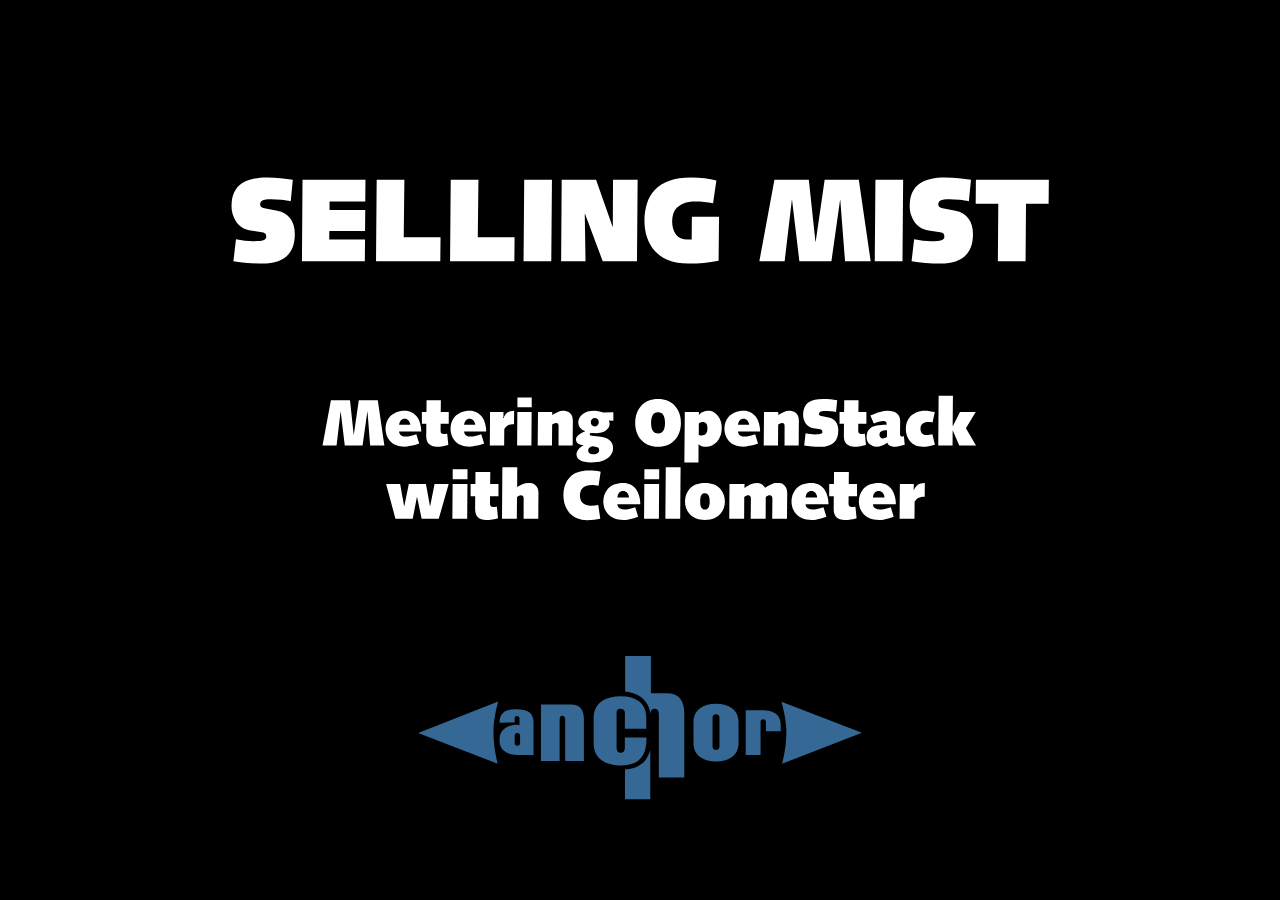
<file: doc/slides/2014-11-25-openstack-sydney-selling-mist/index.html>
<!DOCTYPE html>
<head>
<meta charset="utf-8">
  <title></title>
  <style type="text/css">code{white-space: pre;}</style>
  <style type="text/css">
table.sourceCode, tr.sourceCode, td.lineNumbers, td.sourceCode {
  margin: 0; padding: 0; vertical-align: baseline; border: none; }
table.sourceCode { width: 100%; line-height: 100%; }
td.lineNumbers { text-align: right; padding-right: 4px; padding-left: 4px; color: #aaaaaa; border-right: 1px solid #aaaaaa; }
td.sourceCode { padding-left: 5px; }
code > span.kw { color: #007020; font-weight: bold; }
code > span.dt { color: #902000; }
code > span.dv { color: #40a070; }
code > span.bn { color: #40a070; }
code > span.fl { color: #40a070; }
code > span.ch { color: #4070a0; }
code > span.st { color: #4070a0; }
code > span.co { color: #60a0b0; font-style: italic; }
code > span.ot { color: #007020; }
code > span.al { color: #ff0000; font-weight: bold; }
code > span.fu { color: #06287e; }
code > span.er { color: #ff0000; font-weight: bold; }
  </style>
<style>
  html { background-color: black; }
  body { background-color: black; border-radius: 12px}
  /* A section is a slide. It's size is 800x600, and this will never change */
  section {
      font-family: Helvetica, sans-serif;
      font-size: 20pt;
      color: white;
    }
  address, blockquote, dl, fieldset, form, h1, h2, h3, h4, h5, h6, hr, ol, p, pre, table, ul, dl { padding: 10px 20px 10px 20px; }
  th, td { 
    border: 2px solid white; 
    padding: 15px;
  }
  pre {
    font-size: 10pt;
    font-weight: bold;
  }
  h1, h2, h3 {
    text-align: center;
    margin: 10pt 10pt 10pt 10pt;
    color: white;
    font-size: 20pt;
  }
  p { text-align: center; }
  ul, ol {
    margin: 10px 10px 10px 50px;
    color: white;
    vertical-align: middle;
  }
  li {
    margin: 20px;
  }
  section.titleslide h1 { margin-top: 200px; }
  h1.title { margin-top: 150px; }
  h1 { font-size: 180%; }
  h2 { font-size: 120%; }
  h3 { font-size: 100%; }
  q { quotes: "“" "”" "‘" "’"; }
  blockquote { font-style: italic }
  /* Figures are displayed full-page, with the caption on
     top of the image/video */
  figure {
    background-color: black;
  }
  figcaption {
    margin: 500px;
    color: white;
  }
  footer {
    position: absolute;
    bottom: 0;
    width: 100%;
    padding: 40px;
    text-align: right;
    background-color: #F3F4F8;
    border-top: 1px solid #CCC;
  }

  /* Transition effect */
  /* Feel free to change the transition effect for original
     animations. See here:
     https://developer.mozilla.org/en/CSS/CSS_transitions
     How to use CSS3 Transitions: */
  section {
      -moz-transition: left 400ms linear 0s;
      -webkit-transition: left 400ms linear 0s;
      -ms-transition: left 400ms linear 0s;
      transition: left 400ms linear 0s;
  }

  /* Before */
  section { left: -150%; }
  /* Now */
  section[aria-selected] { left: 0; }
  /* After */
  section[aria-selected] ~ section { left: +150%; }

  /* Incremental elements */

  /* By default, visible */
  .incremental > * { opacity: 1; }

  /* The current item */
  .incremental > *[aria-selected] { color: red; opacity: 1; }

  /* The items to-be-selected */
  .incremental > *[aria-selected] ~ * { opacity: 0.2; }
</style>
</head>
<body>
<section class="slide level1">

<figure>
<img src="img/title.svg" />
</figure>
</section>
<section id="theory" class="slide level1">
<h1>Theory</h1>
<figure>
<img src="img/theory.svg" />
</figure>
</section>
<section id="utility-billing" class="slide level1">
<h1>Utility billing?</h1>
<table>
<tbody>
<tr class="odd">
<td style="text-align: right;">r3.xlarge</td>
<td style="text-align: center;">4</td>
<td style="text-align: right;">13</td>
<td style="text-align: left;">30.5</td>
<td style="text-align: left;">1 x 80 SSD</td>
<td style="text-align: left;">$0.350 per Hour</td>
</tr>
<tr class="even">
<td style="text-align: right;">r3.2xlarge</td>
<td style="text-align: center;">8</td>
<td style="text-align: right;">26</td>
<td style="text-align: left;">61</td>
<td style="text-align: left;">1 x 160 SSD</td>
<td style="text-align: left;">$0.700 per Hour</td>
</tr>
<tr class="odd">
<td style="text-align: right;">r3.4xlarge</td>
<td style="text-align: center;">16</td>
<td style="text-align: right;">52</td>
<td style="text-align: left;">122</td>
<td style="text-align: left;">1 x 320 SSD</td>
<td style="text-align: left;">$1.400 per Hour</td>
</tr>
<tr class="even">
<td style="text-align: right;">r3.8xlarge</td>
<td style="text-align: center;">32</td>
<td style="text-align: right;">104</td>
<td style="text-align: left;">244</td>
<td style="text-align: left;">2 x 320 SSD</td>
<td style="text-align: left;">$2.800 per Hour</td>
</tr>
</tbody>
</table>
</section>
<section id="disparities-and-arbitrage" class="slide level1">
<h1>Disparities and arbitrage</h1>
<figure>
<img src="img/disparity.svg" />
</figure>
</section>
<section id="aligning-incentives" class="slide level1">
<h1>Aligning incentives</h1>
<p>Disproportionate resource usage should lead to disproportionate cost.</p>
<ul>
<li>If it can be contended, track it.</li>
<li>CPU time and disk IOPS are the resources affecting QoS for your customers.</li>
<li>Store forever (disks are cheap, and capacity planning requires historical data).</li>
<li>Granular from the start - customers like to know what they're paying for.</li>
</ul>
</section>
<section id="granularity-with-borel" class="slide level1">
<h1>Granularity with Borel</h1>
<pre class="sourceCode json"><code class="sourceCode json"><span class="ot">[</span>
    <span class="fu">{</span>
        <span class="dt">&quot;customer-id&quot;</span><span class="fu">:</span> <span class="st">&quot;21891&quot;</span><span class="fu">,</span>
        <span class="dt">&quot;quantity&quot;</span><span class="fu">:</span> <span class="dv">1500663808</span><span class="fu">,</span>
        <span class="dt">&quot;resource&quot;</span><span class="fu">:</span> <span class="st">&quot;diskio-writes&quot;</span><span class="fu">,</span>
        <span class="dt">&quot;resource_id&quot;</span><span class="fu">:</span> <span class="st">&quot;284a9f20-4d5e-4044-a955-f2fb9e00e66d&quot;</span><span class="fu">,</span>
        <span class="dt">&quot;uom&quot;</span><span class="fu">:</span> <span class="st">&quot;B&quot;</span>
    <span class="fu">}</span><span class="ot">,</span>
    <span class="fu">{</span>
        <span class="dt">&quot;customer-id&quot;</span><span class="fu">:</span> <span class="st">&quot;21891&quot;</span><span class="fu">,</span>
        <span class="dt">&quot;quantity&quot;</span><span class="fu">:</span> <span class="dv">137476</span><span class="fu">,</span>
        <span class="dt">&quot;resource&quot;</span><span class="fu">:</span> <span class="st">&quot;neutron-data-rx&quot;</span><span class="fu">,</span>
        <span class="dt">&quot;resource_id&quot;</span><span class="fu">:</span> <span class="st">&quot;instance-00001050-284a9f20-4d5e-4044-a955-f2fb9e00e66d-tapd46c8be5-ac&quot;</span><span class="fu">,</span>
        <span class="dt">&quot;uom&quot;</span><span class="fu">:</span> <span class="st">&quot;B&quot;</span>
    <span class="fu">}</span><span class="ot">,</span>
    <span class="fu">{</span>
        <span class="dt">&quot;customer-id&quot;</span><span class="fu">:</span> <span class="st">&quot;21891&quot;</span><span class="fu">,</span>
        <span class="dt">&quot;quantity&quot;</span><span class="fu">:</span> <span class="dv">516570000000</span><span class="fu">,</span>
        <span class="dt">&quot;resource&quot;</span><span class="fu">:</span> <span class="st">&quot;cpu-usage&quot;</span><span class="fu">,</span>
        <span class="dt">&quot;resource_id&quot;</span><span class="fu">:</span> <span class="st">&quot;284a9f20-4d5e-4044-a955-f2fb9e00e66d&quot;</span><span class="fu">,</span>
        <span class="dt">&quot;uom&quot;</span><span class="fu">:</span> <span class="st">&quot;cpu-ns&quot;</span>
    <span class="fu">}</span><span class="ot">,</span>
    <span class="fu">{</span>
        <span class="dt">&quot;customer-id&quot;</span><span class="fu">:</span> <span class="st">&quot;21891&quot;</span><span class="fu">,</span>
        <span class="dt">&quot;quantity&quot;</span><span class="fu">:</span> <span class="dv">9942017556480000</span><span class="fu">,</span>
        <span class="dt">&quot;resource&quot;</span><span class="fu">:</span> <span class="st">&quot;memory-allocation&quot;</span><span class="fu">,</span>
        <span class="dt">&quot;resource_id&quot;</span><span class="fu">:</span> <span class="st">&quot;284a9f20-4d5e-4044-a955-f2fb9e00e66d&quot;</span><span class="fu">,</span>
        <span class="dt">&quot;uom&quot;</span><span class="fu">:</span> <span class="st">&quot;MB-ns&quot;</span>
    <span class="fu">}</span>
<span class="ot">]</span></code></pre>
</section>
<section id="practice" class="slide level1">
<h1>Practice</h1>
<figure>
<img src="img/reality-wtf.svg" />
</figure>
</section>
<section id="fun-with-schemaless-message-formats" class="slide level1">
<h1>Fun with schemaless message formats</h1>
<!---
These suck because

 - there's no guarantee you'll get the data you're expecting
 - especially when the docs are incomplete
 - and doubly so when the docs which are present are sometimes wrong
-->
<pre class="sourceCode json"><code class="sourceCode json"><span class="fu">{</span>
    <span class="dt">&quot;id&quot;</span><span class="fu">:</span> <span class="st">&quot;68d4a944-7222-11e4-b78a-525400f01ec9&quot;</span><span class="fu">,</span>
    <span class="dt">&quot;name&quot;</span><span class="fu">:</span> <span class="st">&quot;image.size&quot;</span><span class="fu">,</span>
    <span class="dt">&quot;project_id&quot;</span><span class="fu">:</span> <span class="st">&quot;229301dc166a4b5bbf234564c01aaaed&quot;</span><span class="fu">,</span>
    <span class="dt">&quot;resource_id&quot;</span><span class="fu">:</span> <span class="st">&quot;87252d51-d050-4a16-a7f0-bbed90f8e9aa&quot;</span><span class="fu">,</span>
    <span class="dt">&quot;resource_metadata&quot;</span><span class="fu">:</span> <span class="fu">{</span>
        <span class="dt">&quot;checksum&quot;</span><span class="fu">:</span> <span class="kw">null</span><span class="fu">,</span>
        <span class="dt">&quot;container_format&quot;</span><span class="fu">:</span> <span class="kw">null</span><span class="fu">,</span>
        <span class="dt">&quot;created_at&quot;</span><span class="fu">:</span> <span class="st">&quot;2014-09-18T05:54:57&quot;</span><span class="fu">,</span>
        <span class="dt">&quot;deleted&quot;</span><span class="fu">:</span> <span class="kw">false</span><span class="fu">,</span>
        <span class="dt">&quot;deleted_at&quot;</span><span class="fu">:</span> <span class="kw">null</span><span class="fu">,</span>
        <span class="dt">&quot;disk_format&quot;</span><span class="fu">:</span> <span class="kw">null</span><span class="fu">,</span>
        <span class="dt">&quot;is_public&quot;</span><span class="fu">:</span> <span class="kw">false</span><span class="fu">,</span>
        <span class="dt">&quot;min_disk&quot;</span><span class="fu">:</span> <span class="dv">0</span><span class="fu">,</span>
        <span class="dt">&quot;min_ram&quot;</span><span class="fu">:</span> <span class="dv">0</span><span class="fu">,</span>
        <span class="dt">&quot;name&quot;</span><span class="fu">:</span> <span class="st">&quot;openstack-client-vm&quot;</span><span class="fu">,</span>
        <span class="dt">&quot;properties&quot;</span><span class="fu">:</span> <span class="fu">{</span>
            <span class="dt">&quot;bdm_v2&quot;</span><span class="fu">:</span> <span class="st">&quot;True&quot;</span><span class="fu">,</span>
            <span class="dt">&quot;block_device_mapping&quot;</span><span class="fu">:</span> <span class="st">&quot;[{</span><span class="ch">\&quot;</span><span class="st">guest_format</span><span class="ch">\&quot;</span><span class="st">: null, </span><span class="ch">\&quot;</span><span class="st">boot_index</span><span class="ch">\&quot;</span><span class="st">: 0, </span><span class="ch">\&quot;</span><span class="st">no_device</span><span class="ch">\&quot;</span><span class="st">: null, [ ... ]&quot;</span><span class="fu">,</span>
            <span class="dt">&quot;checksum&quot;</span><span class="fu">:</span> <span class="st">&quot;91f209e3423e45bdad3bc7f65b8eb0b8&quot;</span><span class="fu">,</span>
            <span class="dt">&quot;container_format&quot;</span><span class="fu">:</span> <span class="st">&quot;bare&quot;</span><span class="fu">,</span>
            <span class="dt">&quot;description&quot;</span><span class="fu">:</span> <span class="st">&quot;Official image from Canonical&quot;</span><span class="fu">,</span>
            <span class="dt">&quot;disk_format&quot;</span><span class="fu">:</span> <span class="st">&quot;raw&quot;</span><span class="fu">,</span>
            <span class="dt">&quot;image_id&quot;</span><span class="fu">:</span> <span class="st">&quot;c5f42541-0008-48aa-82a7-25dfc185b88b&quot;</span><span class="fu">,</span>
            <span class="dt">&quot;image_name&quot;</span><span class="fu">:</span> <span class="st">&quot;Official-ubuntu-trusty&quot;</span><span class="fu">,</span>
            <span class="dt">&quot;min_disk&quot;</span><span class="fu">:</span> <span class="st">&quot;0&quot;</span><span class="fu">,</span>
            <span class="dt">&quot;min_ram&quot;</span><span class="fu">:</span> <span class="st">&quot;0&quot;</span><span class="fu">,</span>
            <span class="dt">&quot;root_device_name&quot;</span><span class="fu">:</span> <span class="st">&quot;/dev/vda&quot;</span><span class="fu">,</span>
            <span class="dt">&quot;size&quot;</span><span class="fu">:</span> <span class="st">&quot;2361393152&quot;</span>
        <span class="fu">},</span>
        <span class="dt">&quot;protected&quot;</span><span class="fu">:</span> <span class="kw">false</span><span class="fu">,</span>
        <span class="dt">&quot;size&quot;</span><span class="fu">:</span> <span class="dv">0</span><span class="fu">,</span>
        <span class="dt">&quot;status&quot;</span><span class="fu">:</span> <span class="st">&quot;active&quot;</span><span class="fu">,</span>
        <span class="dt">&quot;updated_at&quot;</span><span class="fu">:</span> <span class="st">&quot;2014-09-18T05:54:57&quot;</span>
    <span class="fu">},</span>
    <span class="dt">&quot;source&quot;</span><span class="fu">:</span> <span class="st">&quot;openstack&quot;</span><span class="fu">,</span>
    <span class="dt">&quot;timestamp&quot;</span><span class="fu">:</span> <span class="st">&quot;2014-11-22T08:34:44Z&quot;</span><span class="fu">,</span>
    <span class="dt">&quot;type&quot;</span><span class="fu">:</span> <span class="st">&quot;gauge&quot;</span><span class="fu">,</span>
    <span class="dt">&quot;unit&quot;</span><span class="fu">:</span> <span class="st">&quot;B&quot;</span><span class="fu">,</span>
    <span class="dt">&quot;user_id&quot;</span><span class="fu">:</span> <span class="kw">null</span><span class="fu">,</span>
    <span class="dt">&quot;volume&quot;</span><span class="fu">:</span> <span class="dv">0</span>
<span class="fu">}</span></code></pre>
</section>
<section id="problems" class="slide level1">
<h1>Problems</h1>
<h2 id="or-why-cant-i-just-use-an-rdbms">or, &quot;Why can't I just use an RDBMS?&quot;</h2>
<ul>
<li>That message on the last slide? 1.3kB.</li>
<li>A few hundred of those per second.</li>
<li>Millions of messages per hour, hundreds of gigabytes per month.</li>
<li>Sure, you can write that to a MySQL cluster.</li>
<li>But I wouldn't want to be your operations team.</li>
</ul>
<!---
 - Can't throw away data for audit reasons.
-->
</section>
<section id="but-but-nosql" class="slide level1">
<h1>But, but, NoSQL!</h1>
<figure>
<img src="img/jepsen1.png" />
</figure>
<!---
 - Inconsistent metering data leads to angry customers.
-->
</section>
<section id="enter-vaultaire" class="slide level1">
<h1>Enter Vaultaire</h1>
<figure>
<img src="img/vaultaire.svg" />
</figure>
</section>
<section id="tapping-ceilometer" class="slide level1">
<h1>Tapping Ceilometer</h1>
<!---
 > - Export from MySQL, Mongo et al.
 > - Custom storage backend.
 > - Custom dispatcher.
 > - Custom publisher.
-->
<figure>
<img src="img/hardpoints_original.svg" />
</figure>
</section>
<section id="hardpoints" class="slide level1">
<h1>Hardpoints</h1>
<figure>
<img src="img/hardpoints_dispatch.svg" />
</figure>
</section>
<section id="publisher" class="slide level1">
<h1>Publisher</h1>
<figure>
<img src="img/hardpoints_github.svg" />
</figure>
</section>
<section id="events-are-awesome" class="slide level1">
<h1>Events are awesome</h1>
<ul>
<li>Space-efficient.</li>
<li>Very cheap to query.</li>
<li>As of Juno, the only way to measure volumes and snapshots.</li>
</ul>
</section>
<section id="most-of-the-time" class="slide level1">
<h1>...most of the time</h1>
<ul>
<li>Messages get lost.</li>
<li>Like the <code>volume.delete</code> your customer triggered on that 1TB SSD eight months ago.</li>
<li>The best kinds of customers are the ones without pitchforks.</li>
</ul>
<!---
# Guidelines for pitchfork avoidance

 - Rely on pollsters wherever you can.
-->
</section>
<section id="future" class="slide level1">
<h1>Future</h1>
<figure>
<img src="img/gnocchi.svg" />
</figure>
</section>
<section id="acknowledgements" class="slide level1">
<h1>Acknowledgements</h1>
<ul>
<li>Barney, Katie, Oswyn and Tran for doing all the actual work;</li>
<li>aphyr (<a href="http://aphyr.com" class="uri">http://aphyr.com</a>), for evaluating MongoDB via image macros so we don't have to;</li>
<li>and assorted dead French intellectuals for their invaluable assistance in one of computer science's two hardest problems (unfortunately not cache invalidation or off-by-one errors).</li>
</ul>
</section>
<!-- {{{{ dzslides core
#
#
#     __  __  __       .  __   ___  __
#    |  \  / /__` |    | |  \ |__  /__`
#    |__/ /_ .__/ |___ | |__/ |___ .__/ core :€
#
#
# The following block of code is not supposed to be edited.
# But if you want to change the behavior of these slides,
# feel free to hack it!
#
-->

<div id="progress-bar"></div>

<!-- Default Style -->
<style>
  * { margin: 0; padding: 0; -moz-box-sizing: border-box; -webkit-box-sizing: border-box; box-sizing: border-box; }
  details { display: none; }
  body {
    width: 800px; height: 600px;
    margin-left: -400px; margin-top: -300px;
    position: absolute; top: 50%; left: 50%;
    overflow: hidden;
  }
  section {
    position: absolute;
    pointer-events: none;
    width: 100%; height: 100%;
  }
  section[aria-selected] { pointer-events: auto; }
  html { overflow: hidden; }
  body { display: none; }
  body.loaded { display: block; }
  .incremental {visibility: hidden; }
  .incremental[active] {visibility: visible; }
  #progress-bar{
    bottom: 0;
    position: absolute;
    -moz-transition: width 400ms linear 0s;
    -webkit-transition: width 400ms linear 0s;
    -ms-transition: width 400ms linear 0s;
    transition: width 400ms linear 0s;
  }
  figure {
    width: 100%;
    height: 100%;
  }
  figure > * {
    position: absolute;
  }
  figure > img, figure > video {
    width: 100%; height: 100%;
  }
</style>

<script>
  var Dz = {
    remoteWindows: [],
    idx: -1,
    step: 0,
    slides: null,
    progressBar : null,
    params: {
      autoplay: "1"
    }
  };

  Dz.init = function() {
    document.body.className = "loaded";
    this.slides = $$("body > section");
    this.progressBar = $("#progress-bar");
    this.setupParams();
    this.onhashchange();
    this.setupTouchEvents();
    this.onresize();
  }
  
  Dz.setupParams = function() {
    var p = window.location.search.substr(1).split('&');
    p.forEach(function(e, i, a) {
      var keyVal = e.split('=');
      Dz.params[keyVal[0]] = decodeURIComponent(keyVal[1]);
    });
  // Specific params handling
    if (!+this.params.autoplay)
      $$.forEach($$("video"), function(v){ v.controls = true });
  }

  Dz.onkeydown = function(aEvent) {
    // Don't intercept keyboard shortcuts
    if (aEvent.altKey
      || aEvent.ctrlKey
      || aEvent.metaKey
      || aEvent.shiftKey) {
      return;
    }
    if ( aEvent.keyCode == 37 // left arrow
      || aEvent.keyCode == 38 // up arrow
      || aEvent.keyCode == 33 // page up
    ) {
      aEvent.preventDefault();
      this.back();
    }
    if ( aEvent.keyCode == 39 // right arrow
      || aEvent.keyCode == 40 // down arrow
      || aEvent.keyCode == 34 // page down
    ) {
      aEvent.preventDefault();
      this.forward();
    }
    if (aEvent.keyCode == 35) { // end
      aEvent.preventDefault();
      this.goEnd();
    }
    if (aEvent.keyCode == 36) { // home
      aEvent.preventDefault();
      this.goStart();
    }
    if (aEvent.keyCode == 32) { // space
      aEvent.preventDefault();
      this.toggleContent();
    }
    if (aEvent.keyCode == 70) { // f
      aEvent.preventDefault();
      this.goFullscreen();
    }
  }

  /* Touch Events */

  Dz.setupTouchEvents = function() {
    var orgX, newX;
    var tracking = false;

    var db = document.body;
    db.addEventListener("touchstart", start.bind(this), false);
    db.addEventListener("touchmove", move.bind(this), false);

    function start(aEvent) {
      aEvent.preventDefault();
      tracking = true;
      orgX = aEvent.changedTouches[0].pageX;
    }

    function move(aEvent) {
      if (!tracking) return;
      newX = aEvent.changedTouches[0].pageX;
      if (orgX - newX > 100) {
        tracking = false;
        this.forward();
      } else {
        if (orgX - newX < -100) {
          tracking = false;
          this.back();
        }
      }
    }
  }

  /* Adapt the size of the slides to the window */

  Dz.onresize = function() {
    var db = document.body;
    var sx = db.clientWidth / window.innerWidth;
    var sy = db.clientHeight / window.innerHeight;
    var transform = "scale(" + (1/Math.max(sx, sy)) + ")";

    db.style.MozTransform = transform;
    db.style.WebkitTransform = transform;
    db.style.OTransform = transform;
    db.style.msTransform = transform;
    db.style.transform = transform;
  }


  Dz.getDetails = function(aIdx) {
    var s = $("section:nth-of-type(" + aIdx + ")");
    var d = s.$("details");
    return d ? d.innerHTML : "";
  }

  Dz.onmessage = function(aEvent) {
    var argv = aEvent.data.split(" "), argc = argv.length;
    argv.forEach(function(e, i, a) { a[i] = decodeURIComponent(e) });
    var win = aEvent.source;
    if (argv[0] === "REGISTER" && argc === 1) {
      this.remoteWindows.push(win);
      this.postMsg(win, "REGISTERED", document.title, this.slides.length);
      this.postMsg(win, "CURSOR", this.idx + "." + this.step);
      return;
    }
    if (argv[0] === "BACK" && argc === 1)
      this.back();
    if (argv[0] === "FORWARD" && argc === 1)
      this.forward();
    if (argv[0] === "START" && argc === 1)
      this.goStart();
    if (argv[0] === "END" && argc === 1)
      this.goEnd();
    if (argv[0] === "TOGGLE_CONTENT" && argc === 1)
      this.toggleContent();
    if (argv[0] === "SET_CURSOR" && argc === 2)
      window.location.hash = "#" + argv[1];
    if (argv[0] === "GET_CURSOR" && argc === 1)
      this.postMsg(win, "CURSOR", this.idx + "." + this.step);
    if (argv[0] === "GET_NOTES" && argc === 1)
      this.postMsg(win, "NOTES", this.getDetails(this.idx));
  }

  Dz.toggleContent = function() {
    // If a Video is present in this new slide, play it.
    // If a Video is present in the previous slide, stop it.
    var s = $("section[aria-selected]");
    if (s) {
      var video = s.$("video");
      if (video) {
        if (video.ended || video.paused) {
          video.play();
        } else {
          video.pause();
        }
      }
    }
  }

  Dz.setCursor = function(aIdx, aStep) {
    // If the user change the slide number in the URL bar, jump
    // to this slide.
    aStep = (aStep != 0 && typeof aStep !== "undefined") ? "." + aStep : ".0";
    window.location.hash = "#" + aIdx + aStep;
  }

  Dz.onhashchange = function() {
    var cursor = window.location.hash.split("#"),
        newidx = 1,
        newstep = 0;
    if (cursor.length == 2) {
      newidx = ~~cursor[1].split(".")[0];
      newstep = ~~cursor[1].split(".")[1];
      if (newstep > Dz.slides[newidx - 1].$$('.incremental > *').length) {
        newstep = 0;
        newidx++;
      }
    }
    this.setProgress(newidx, newstep);
    if (newidx != this.idx) {
      this.setSlide(newidx);
    }
    if (newstep != this.step) {
      this.setIncremental(newstep);
    }
    for (var i = 0; i < this.remoteWindows.length; i++) {
      this.postMsg(this.remoteWindows[i], "CURSOR", this.idx + "." + this.step);
    }
  }

  Dz.back = function() {
    if (this.idx == 1 && this.step == 0) {
      return;
    }
    if (this.step == 0) {
      this.setCursor(this.idx - 1,
                     this.slides[this.idx - 2].$$('.incremental > *').length);
    } else {
      this.setCursor(this.idx, this.step - 1);
    }
  }

  Dz.forward = function() {
    if (this.idx >= this.slides.length &&
        this.step >= this.slides[this.idx - 1].$$('.incremental > *').length) {
        return;
    }
    if (this.step >= this.slides[this.idx - 1].$$('.incremental > *').length) {
      this.setCursor(this.idx + 1, 0);
    } else {
      this.setCursor(this.idx, this.step + 1);
    }
  }

  Dz.goStart = function() {
    this.setCursor(1, 0);
  }

  Dz.goEnd = function() {
    var lastIdx = this.slides.length;
    var lastStep = this.slides[lastIdx - 1].$$('.incremental > *').length;
    this.setCursor(lastIdx, lastStep);
  }

  Dz.setSlide = function(aIdx) {
    this.idx = aIdx;
    var old = $("section[aria-selected]");
    var next = $("section:nth-of-type("+ this.idx +")");
    if (old) {
      old.removeAttribute("aria-selected");
      var video = old.$("video");
      if (video) {
        video.pause();
      }
    }
    if (next) {
      next.setAttribute("aria-selected", "true");
      var video = next.$("video");
      if (video && !!+this.params.autoplay) {
        video.play();
      }
    } else {
      // That should not happen
      this.idx = -1;
      // console.warn("Slide doesn't exist.");
    }
  }

  Dz.setIncremental = function(aStep) {
    this.step = aStep;
    var old = this.slides[this.idx - 1].$('.incremental > *[aria-selected]');
    if (old) {
      old.removeAttribute('aria-selected');
    }
    var incrementals = $$('.incremental');
    if (this.step <= 0) {
      $$.forEach(incrementals, function(aNode) {
        aNode.removeAttribute('active');
      });
      return;
    }
    var next = this.slides[this.idx - 1].$$('.incremental > *')[this.step - 1];
    if (next) {
      next.setAttribute('aria-selected', true);
      next.parentNode.setAttribute('active', true);
      var found = false;
      $$.forEach(incrementals, function(aNode) {
        if (aNode != next.parentNode)
          if (found)
            aNode.removeAttribute('active');
          else
            aNode.setAttribute('active', true);
        else
          found = true;
      });
    } else {
      setCursor(this.idx, 0);
    }
    return next;
  }

  Dz.goFullscreen = function() {
    var html = $('html'),
        requestFullscreen = html.requestFullscreen || html.requestFullScreen || html.mozRequestFullScreen || html.webkitRequestFullScreen;
    if (requestFullscreen) {
      requestFullscreen.apply(html);
    }
  }
  
  Dz.setProgress = function(aIdx, aStep) {
    var slide = $("section:nth-of-type("+ aIdx +")");
    if (!slide)
      return;
    var steps = slide.$$('.incremental > *').length + 1,
        slideSize = 100 / (this.slides.length - 1),
        stepSize = slideSize / steps;
    this.progressBar.style.width = ((aIdx - 1) * slideSize + aStep * stepSize) + '%';
  }
  
  Dz.postMsg = function(aWin, aMsg) { // [arg0, [arg1...]]
    aMsg = [aMsg];
    for (var i = 2; i < arguments.length; i++)
      aMsg.push(encodeURIComponent(arguments[i]));
    aWin.postMessage(aMsg.join(" "), "*");
  }
  
  function init() {
    Dz.init();
    window.onkeydown = Dz.onkeydown.bind(Dz);
    window.onresize = Dz.onresize.bind(Dz);
    window.onhashchange = Dz.onhashchange.bind(Dz);
    window.onmessage = Dz.onmessage.bind(Dz);
  }

  window.onload = init;
</script>


<script> // Helpers
  if (!Function.prototype.bind) {
    Function.prototype.bind = function (oThis) {

      // closest thing possible to the ECMAScript 5 internal IsCallable
      // function 
      if (typeof this !== "function")
      throw new TypeError(
        "Function.prototype.bind - what is trying to be fBound is not callable"
      );

      var aArgs = Array.prototype.slice.call(arguments, 1),
          fToBind = this,
          fNOP = function () {},
          fBound = function () {
            return fToBind.apply( this instanceof fNOP ? this : oThis || window,
                   aArgs.concat(Array.prototype.slice.call(arguments)));
          };

      fNOP.prototype = this.prototype;
      fBound.prototype = new fNOP();

      return fBound;
    };
  }

  var $ = (HTMLElement.prototype.$ = function(aQuery) {
    return this.querySelector(aQuery);
  }).bind(document);

  var $$ = (HTMLElement.prototype.$$ = function(aQuery) {
    return this.querySelectorAll(aQuery);
  }).bind(document);

  $$.forEach = function(nodeList, fun) {
    Array.prototype.forEach.call(nodeList, fun);
  }

</script>
<!-- vim: set fdm=marker: }}} -->
</body>
</html>
</file>
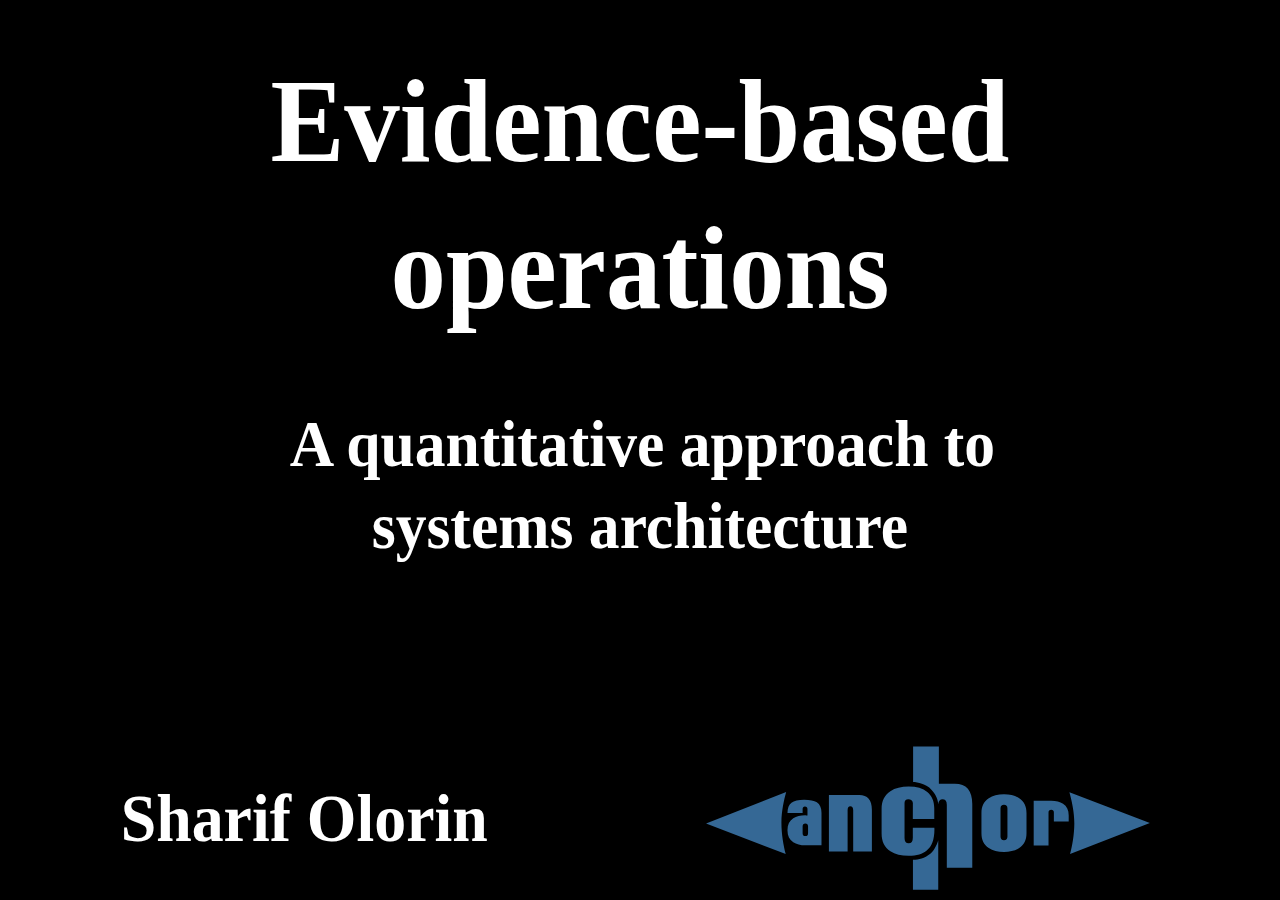
<file: doc/slides/2014-12-10-sawdap-evidence-based-operations/index.html>
<!DOCTYPE html>
<head>
<meta charset="utf-8">
  <title></title>
  <style type="text/css">code{white-space: pre;}</style>
  <style type="text/css">
table.sourceCode, tr.sourceCode, td.lineNumbers, td.sourceCode {
  margin: 0; padding: 0; vertical-align: baseline; border: none; }
table.sourceCode { width: 100%; line-height: 100%; }
td.lineNumbers { text-align: right; padding-right: 4px; padding-left: 4px; color: #aaaaaa; border-right: 1px solid #aaaaaa; }
td.sourceCode { padding-left: 5px; }
code > span.kw { color: #007020; font-weight: bold; }
code > span.dt { color: #902000; }
code > span.dv { color: #40a070; }
code > span.bn { color: #40a070; }
code > span.fl { color: #40a070; }
code > span.ch { color: #4070a0; }
code > span.st { color: #4070a0; }
code > span.co { color: #60a0b0; font-style: italic; }
code > span.ot { color: #007020; }
code > span.al { color: #ff0000; font-weight: bold; }
code > span.fu { color: #06287e; }
code > span.er { color: #ff0000; font-weight: bold; }
  </style>
<style>
  html { background-color: black; }
  body { background-color: black; border-radius: 12px}
  /* A section is a slide. It's size is 800x600, and this will never change */
  section {
      font-family: Helvetica, sans-serif;
      font-size: 20pt;
      color: white;
    }
  address, blockquote, dl, fieldset, form, h1, h2, h3, h4, h5, h6, hr, ol, p, pre, table, ul, dl { padding: 10px 20px 10px 20px; }
  th, td { 
    border: 2px solid white; 
    padding: 15px;
  }
  pre {
    font-size: 14pt;
  }
  h1, h2, h3 {
    text-align: center;
    margin: 10pt 10pt 10pt 10pt;
    color: white;
    font-size: 20pt;
  }
  p { text-align: center; }
  ul, ol {
    margin: 10px 10px 10px 50px;
    color: white;
    vertical-align: middle;
  }
  li {
    margin: 20px;
  }
  section.titleslide h1 { margin-top: 200px; }
  h1.title { margin-top: 150px; }
  h1 { font-size: 180%; }
  h2 { font-size: 120%; }
  h3 { font-size: 100%; }
  q { quotes: "“" "”" "‘" "’"; }
  blockquote { font-style: italic }
  /* Figures are displayed full-page, with the caption on
     top of the image/video */
  figure {
    background-color: black;
  }
  figcaption {
    margin: 500px;
    color: white;
  }
  footer {
    position: absolute;
    bottom: 0;
    width: 100%;
    padding: 40px;
    text-align: right;
    background-color: #F3F4F8;
    border-top: 1px solid #CCC;
  }

  /* Transition effect */
  /* Feel free to change the transition effect for original
     animations. See here:
     https://developer.mozilla.org/en/CSS/CSS_transitions
     How to use CSS3 Transitions: */
  section {
      -moz-transition: left 400ms linear 0s;
      -webkit-transition: left 400ms linear 0s;
      -ms-transition: left 400ms linear 0s;
      transition: left 400ms linear 0s;
  }

  /* Before */
  section { left: -150%; }
  /* Now */
  section[aria-selected] { left: 0; }
  /* After */
  section[aria-selected] ~ section { left: +150%; }

  /* Incremental elements */

  /* By default, visible */
  .incremental > * { opacity: 1; }

  /* The current item */
  .incremental > *[aria-selected] { color: red; opacity: 1; }

  /* The items to-be-selected */
  .incremental > *[aria-selected] ~ * { opacity: 0.2; }
</style>
</head>
<body>
<section class="slide level1">

<figure>
<img src="img/title.svg" />
</figure>
</section>
<section id="core-problems" class="slide level1">
<h1>Core problems</h1>
<ol type="1">
<li>Know what's broken;</li>
<li>Know what's breaking;</li>
<li>Know what's about to break.</li>
</ol>
<p>(While minimising the number of sysadmins you wake up at 0300.)</p>
</section>
<section id="traditional-methods" class="slide level1">
<h1>Traditional methods</h1>
<ul>
<li>fixed-size interpolating datastores</li>
<li>lose precision over time</li>
<li>good for humans looking at graphs</li>
<li>machines aren't that good at pattern recognition</li>
</ul>
</section>
<section id="traditional-methods-1" class="slide level1">
<h1>Traditional methods</h1>
<figure>
<img src="img/starboard-cpu-stacked.png" />
</figure>
</section>
<section id="wait-a-minute-these-problems-remind-me-of-something..." class="slide level1">
<h1>Wait a minute, these problems remind me of something...</h1>
<ul>
<li>time series forecasting</li>
<li>anomaly detection (classification)</li>
</ul>
</section>
<section id="but-first-things-first" class="slide level1">
<h1>But first things first</h1>
<figure>
<img src="img/vaultaire.svg" />
</figure>
</section>
<section id="vaultaire-query-dsl" class="slide level1">
<h1>Vaultaire query DSL</h1>
<pre class="sourceCode haskell"><code class="sourceCode haskell"><span class="co">-- | Query all metrics for a host</span>
  <span class="kw">where</span> query <span class="fu">=</span>
          [ (host, metric, uom, ts, payload)
          <span class="fu">|</span> origin      <span class="ot">&lt;-</span> foreachQ [read <span class="st">&quot;R82KX1&quot;</span>]
          , request     <span class="ot">&lt;-</span> foreachQ <span class="fu">$</span> [buildRequestFromPairs [(T.pack
<span class="st">&quot;hostname&quot;</span>, T.pack host)]]
          , (addr, sd)  <span class="ot">&lt;-</span> addressesWith origin request
          , (<span class="dt">SimplePoint</span> _ ts payload) <span class="ot">&lt;-</span> metrics origin addr start end
          , host        <span class="ot">&lt;-</span> <span class="kw">if</span> (fuzzy sd (<span class="st">&quot;host&quot;</span>, <span class="st">&quot;&quot;</span>))
                           <span class="kw">then</span> lookupQ <span class="st">&quot;host&quot;</span> sd
                           <span class="kw">else</span> lookupQ <span class="st">&quot;hostname&quot;</span> sd
          , metric      <span class="ot">&lt;-</span> lookupQ <span class="st">&quot;metric&quot;</span> sd
          , uom         <span class="ot">&lt;-</span> lookupQ <span class="st">&quot;uom&quot;</span> sd
          ]</code></pre>
</section>
<section id="early-attempts-at-improvement" class="slide level1">
<h1>Early attempts at improvement</h1>
<figure>
<img src="img/decisiontree.svg" />
</figure>
</section>
<section id="future" class="slide level1">
<h1>Future</h1>
<figure>
<img src="img/manydata.jpg" />
</figure>
</section>
<!-- {{{{ dzslides core
#
#
#     __  __  __       .  __   ___  __
#    |  \  / /__` |    | |  \ |__  /__`
#    |__/ /_ .__/ |___ | |__/ |___ .__/ core :€
#
#
# The following block of code is not supposed to be edited.
# But if you want to change the behavior of these slides,
# feel free to hack it!
#
-->

<div id="progress-bar"></div>

<!-- Default Style -->
<style>
  * { margin: 0; padding: 0; -moz-box-sizing: border-box; -webkit-box-sizing: border-box; box-sizing: border-box; }
  details { display: none; }
  body {
    width: 800px; height: 600px;
    margin-left: -400px; margin-top: -300px;
    position: absolute; top: 50%; left: 50%;
    overflow: hidden;
  }
  section {
    position: absolute;
    pointer-events: none;
    width: 100%; height: 100%;
  }
  section[aria-selected] { pointer-events: auto; }
  html { overflow: hidden; }
  body { display: none; }
  body.loaded { display: block; }
  .incremental {visibility: hidden; }
  .incremental[active] {visibility: visible; }
  #progress-bar{
    bottom: 0;
    position: absolute;
    -moz-transition: width 400ms linear 0s;
    -webkit-transition: width 400ms linear 0s;
    -ms-transition: width 400ms linear 0s;
    transition: width 400ms linear 0s;
  }
  figure {
    width: 100%;
    height: 100%;
  }
  figure > * {
    position: absolute;
  }
  figure > img, figure > video {
    width: 100%; height: 100%;
  }
</style>

<script>
  var Dz = {
    remoteWindows: [],
    idx: -1,
    step: 0,
    slides: null,
    progressBar : null,
    params: {
      autoplay: "1"
    }
  };

  Dz.init = function() {
    document.body.className = "loaded";
    this.slides = $$("body > section");
    this.progressBar = $("#progress-bar");
    this.setupParams();
    this.onhashchange();
    this.setupTouchEvents();
    this.onresize();
  }
  
  Dz.setupParams = function() {
    var p = window.location.search.substr(1).split('&');
    p.forEach(function(e, i, a) {
      var keyVal = e.split('=');
      Dz.params[keyVal[0]] = decodeURIComponent(keyVal[1]);
    });
  // Specific params handling
    if (!+this.params.autoplay)
      $$.forEach($$("video"), function(v){ v.controls = true });
  }

  Dz.onkeydown = function(aEvent) {
    // Don't intercept keyboard shortcuts
    if (aEvent.altKey
      || aEvent.ctrlKey
      || aEvent.metaKey
      || aEvent.shiftKey) {
      return;
    }
    if ( aEvent.keyCode == 37 // left arrow
      || aEvent.keyCode == 38 // up arrow
      || aEvent.keyCode == 33 // page up
    ) {
      aEvent.preventDefault();
      this.back();
    }
    if ( aEvent.keyCode == 39 // right arrow
      || aEvent.keyCode == 40 // down arrow
      || aEvent.keyCode == 34 // page down
    ) {
      aEvent.preventDefault();
      this.forward();
    }
    if (aEvent.keyCode == 35) { // end
      aEvent.preventDefault();
      this.goEnd();
    }
    if (aEvent.keyCode == 36) { // home
      aEvent.preventDefault();
      this.goStart();
    }
    if (aEvent.keyCode == 32) { // space
      aEvent.preventDefault();
      this.toggleContent();
    }
    if (aEvent.keyCode == 70) { // f
      aEvent.preventDefault();
      this.goFullscreen();
    }
  }

  /* Touch Events */

  Dz.setupTouchEvents = function() {
    var orgX, newX;
    var tracking = false;

    var db = document.body;
    db.addEventListener("touchstart", start.bind(this), false);
    db.addEventListener("touchmove", move.bind(this), false);

    function start(aEvent) {
      aEvent.preventDefault();
      tracking = true;
      orgX = aEvent.changedTouches[0].pageX;
    }

    function move(aEvent) {
      if (!tracking) return;
      newX = aEvent.changedTouches[0].pageX;
      if (orgX - newX > 100) {
        tracking = false;
        this.forward();
      } else {
        if (orgX - newX < -100) {
          tracking = false;
          this.back();
        }
      }
    }
  }

  /* Adapt the size of the slides to the window */

  Dz.onresize = function() {
    var db = document.body;
    var sx = db.clientWidth / window.innerWidth;
    var sy = db.clientHeight / window.innerHeight;
    var transform = "scale(" + (1/Math.max(sx, sy)) + ")";

    db.style.MozTransform = transform;
    db.style.WebkitTransform = transform;
    db.style.OTransform = transform;
    db.style.msTransform = transform;
    db.style.transform = transform;
  }


  Dz.getDetails = function(aIdx) {
    var s = $("section:nth-of-type(" + aIdx + ")");
    var d = s.$("details");
    return d ? d.innerHTML : "";
  }

  Dz.onmessage = function(aEvent) {
    var argv = aEvent.data.split(" "), argc = argv.length;
    argv.forEach(function(e, i, a) { a[i] = decodeURIComponent(e) });
    var win = aEvent.source;
    if (argv[0] === "REGISTER" && argc === 1) {
      this.remoteWindows.push(win);
      this.postMsg(win, "REGISTERED", document.title, this.slides.length);
      this.postMsg(win, "CURSOR", this.idx + "." + this.step);
      return;
    }
    if (argv[0] === "BACK" && argc === 1)
      this.back();
    if (argv[0] === "FORWARD" && argc === 1)
      this.forward();
    if (argv[0] === "START" && argc === 1)
      this.goStart();
    if (argv[0] === "END" && argc === 1)
      this.goEnd();
    if (argv[0] === "TOGGLE_CONTENT" && argc === 1)
      this.toggleContent();
    if (argv[0] === "SET_CURSOR" && argc === 2)
      window.location.hash = "#" + argv[1];
    if (argv[0] === "GET_CURSOR" && argc === 1)
      this.postMsg(win, "CURSOR", this.idx + "." + this.step);
    if (argv[0] === "GET_NOTES" && argc === 1)
      this.postMsg(win, "NOTES", this.getDetails(this.idx));
  }

  Dz.toggleContent = function() {
    // If a Video is present in this new slide, play it.
    // If a Video is present in the previous slide, stop it.
    var s = $("section[aria-selected]");
    if (s) {
      var video = s.$("video");
      if (video) {
        if (video.ended || video.paused) {
          video.play();
        } else {
          video.pause();
        }
      }
    }
  }

  Dz.setCursor = function(aIdx, aStep) {
    // If the user change the slide number in the URL bar, jump
    // to this slide.
    aStep = (aStep != 0 && typeof aStep !== "undefined") ? "." + aStep : ".0";
    window.location.hash = "#" + aIdx + aStep;
  }

  Dz.onhashchange = function() {
    var cursor = window.location.hash.split("#"),
        newidx = 1,
        newstep = 0;
    if (cursor.length == 2) {
      newidx = ~~cursor[1].split(".")[0];
      newstep = ~~cursor[1].split(".")[1];
      if (newstep > Dz.slides[newidx - 1].$$('.incremental > *').length) {
        newstep = 0;
        newidx++;
      }
    }
    this.setProgress(newidx, newstep);
    if (newidx != this.idx) {
      this.setSlide(newidx);
    }
    if (newstep != this.step) {
      this.setIncremental(newstep);
    }
    for (var i = 0; i < this.remoteWindows.length; i++) {
      this.postMsg(this.remoteWindows[i], "CURSOR", this.idx + "." + this.step);
    }
  }

  Dz.back = function() {
    if (this.idx == 1 && this.step == 0) {
      return;
    }
    if (this.step == 0) {
      this.setCursor(this.idx - 1,
                     this.slides[this.idx - 2].$$('.incremental > *').length);
    } else {
      this.setCursor(this.idx, this.step - 1);
    }
  }

  Dz.forward = function() {
    if (this.idx >= this.slides.length &&
        this.step >= this.slides[this.idx - 1].$$('.incremental > *').length) {
        return;
    }
    if (this.step >= this.slides[this.idx - 1].$$('.incremental > *').length) {
      this.setCursor(this.idx + 1, 0);
    } else {
      this.setCursor(this.idx, this.step + 1);
    }
  }

  Dz.goStart = function() {
    this.setCursor(1, 0);
  }

  Dz.goEnd = function() {
    var lastIdx = this.slides.length;
    var lastStep = this.slides[lastIdx - 1].$$('.incremental > *').length;
    this.setCursor(lastIdx, lastStep);
  }

  Dz.setSlide = function(aIdx) {
    this.idx = aIdx;
    var old = $("section[aria-selected]");
    var next = $("section:nth-of-type("+ this.idx +")");
    if (old) {
      old.removeAttribute("aria-selected");
      var video = old.$("video");
      if (video) {
        video.pause();
      }
    }
    if (next) {
      next.setAttribute("aria-selected", "true");
      var video = next.$("video");
      if (video && !!+this.params.autoplay) {
        video.play();
      }
    } else {
      // That should not happen
      this.idx = -1;
      // console.warn("Slide doesn't exist.");
    }
  }

  Dz.setIncremental = function(aStep) {
    this.step = aStep;
    var old = this.slides[this.idx - 1].$('.incremental > *[aria-selected]');
    if (old) {
      old.removeAttribute('aria-selected');
    }
    var incrementals = $$('.incremental');
    if (this.step <= 0) {
      $$.forEach(incrementals, function(aNode) {
        aNode.removeAttribute('active');
      });
      return;
    }
    var next = this.slides[this.idx - 1].$$('.incremental > *')[this.step - 1];
    if (next) {
      next.setAttribute('aria-selected', true);
      next.parentNode.setAttribute('active', true);
      var found = false;
      $$.forEach(incrementals, function(aNode) {
        if (aNode != next.parentNode)
          if (found)
            aNode.removeAttribute('active');
          else
            aNode.setAttribute('active', true);
        else
          found = true;
      });
    } else {
      setCursor(this.idx, 0);
    }
    return next;
  }

  Dz.goFullscreen = function() {
    var html = $('html'),
        requestFullscreen = html.requestFullscreen || html.requestFullScreen || html.mozRequestFullScreen || html.webkitRequestFullScreen;
    if (requestFullscreen) {
      requestFullscreen.apply(html);
    }
  }
  
  Dz.setProgress = function(aIdx, aStep) {
    var slide = $("section:nth-of-type("+ aIdx +")");
    if (!slide)
      return;
    var steps = slide.$$('.incremental > *').length + 1,
        slideSize = 100 / (this.slides.length - 1),
        stepSize = slideSize / steps;
    this.progressBar.style.width = ((aIdx - 1) * slideSize + aStep * stepSize) + '%';
  }
  
  Dz.postMsg = function(aWin, aMsg) { // [arg0, [arg1...]]
    aMsg = [aMsg];
    for (var i = 2; i < arguments.length; i++)
      aMsg.push(encodeURIComponent(arguments[i]));
    aWin.postMessage(aMsg.join(" "), "*");
  }
  
  function init() {
    Dz.init();
    window.onkeydown = Dz.onkeydown.bind(Dz);
    window.onresize = Dz.onresize.bind(Dz);
    window.onhashchange = Dz.onhashchange.bind(Dz);
    window.onmessage = Dz.onmessage.bind(Dz);
  }

  window.onload = init;
</script>


<script> // Helpers
  if (!Function.prototype.bind) {
    Function.prototype.bind = function (oThis) {

      // closest thing possible to the ECMAScript 5 internal IsCallable
      // function 
      if (typeof this !== "function")
      throw new TypeError(
        "Function.prototype.bind - what is trying to be fBound is not callable"
      );

      var aArgs = Array.prototype.slice.call(arguments, 1),
          fToBind = this,
          fNOP = function () {},
          fBound = function () {
            return fToBind.apply( this instanceof fNOP ? this : oThis || window,
                   aArgs.concat(Array.prototype.slice.call(arguments)));
          };

      fNOP.prototype = this.prototype;
      fBound.prototype = new fNOP();

      return fBound;
    };
  }

  var $ = (HTMLElement.prototype.$ = function(aQuery) {
    return this.querySelector(aQuery);
  }).bind(document);

  var $$ = (HTMLElement.prototype.$$ = function(aQuery) {
    return this.querySelectorAll(aQuery);
  }).bind(document);

  $$.forEach = function(nodeList, fun) {
    Array.prototype.forEach.call(nodeList, fun);
  }

</script>
<!-- vim: set fdm=marker: }}} -->
</body>
</html>
</file>
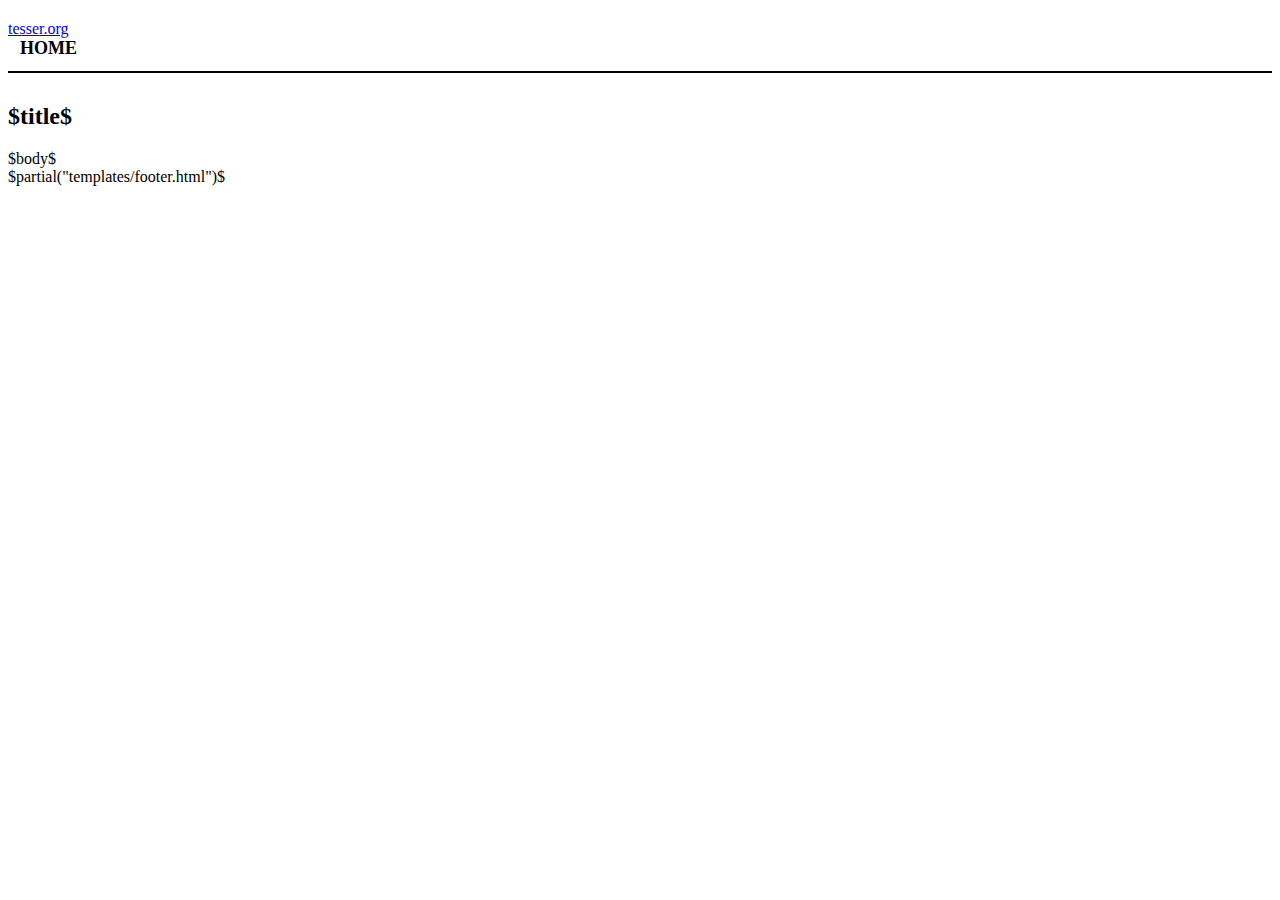
<file: templates/blog.html>
<?xml version="1.0" encoding="UTF-8"?>
<!DOCTYPE html PUBLIC "-//W3C//DTD XHTML 1.0 Strict//EN"
"http://www.w3.org/TR/xhtml1/DTD/xhtml1-strict.dtd">
<html xmlns="http://www.w3.org/1999/xhtml" xml:lang="en" lang="en">
    <head>
        <meta http-equiv="Content-Type" content="text/html; charset=UTF-8" />
        <title>tesser.org - $title$</title>
        <link rel="stylesheet" type="text/css" href="/css/tesser.css" />
    </head>
    <body>
        <div id="header">
            <div id="logo">
                <a href="/">tesser.org</a>
            </div>
            <div id="navigation">
                <a href="/">Home</a>
            </div>
        </div>

        <div id="content">
            <h2>$title$</h2>

            $body$
        </div>
        $partial("templates/footer.html")$
    </body>
</html>
</file>
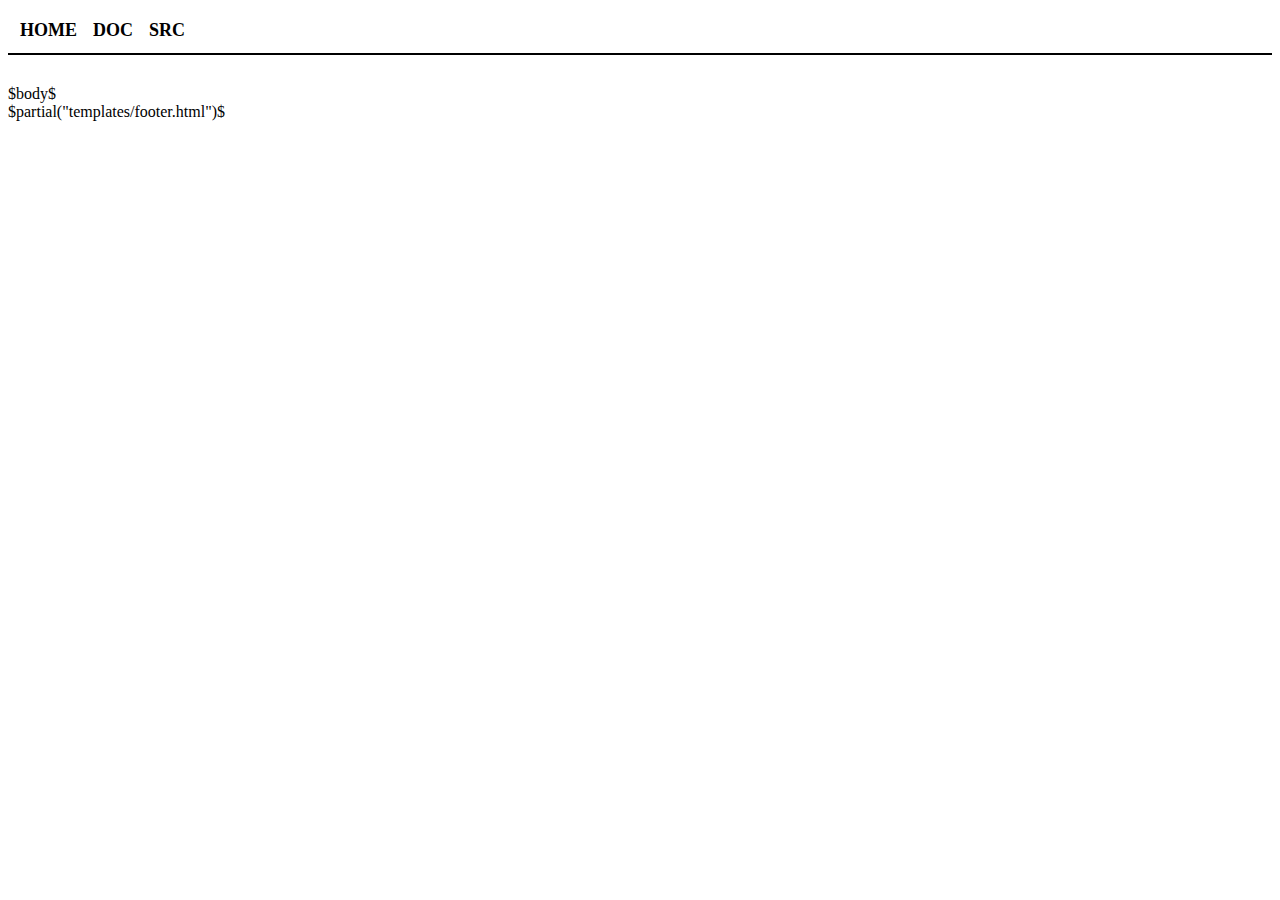
<file: templates/main.html>
<?xml version="1.0" encoding="UTF-8"?>
<!DOCTYPE html PUBLIC "-//W3C//DTD XHTML 1.0 Strict//EN"
"http://www.w3.org/TR/xhtml1/DTD/xhtml1-strict.dtd">
<html xmlns="http://www.w3.org/1999/xhtml" xml:lang="en" lang="en">
    <head>
        <title>$title$ - tesser.org</title>
        <meta http-equiv="Content-Type" content="text/html; charset=UTF-8" />
        <meta name="author" content="Sharif Olorin" />
        <meta name="description" 
            content="Personal homepage of Sharif Olorin - current projects, contact details, code." />
        <meta name="viewport" content="width=device-width,initial-scale=1" />
        <link rel="stylesheet" type="text/css" href="/css/tesser.css" />
        <link rel="shortcut icon" href="/img/favicon.ico" /> 
        <link rel="shortcut icon" href="/img/favicon.ico" type="image/x-icon" />
        <link rel="icon" href="/img/favicon.ico" type="image/x-icon" />
        <link rel="alternate" type="application/atom+xml"
            title="tesser.org feed" href="https://tesser.org/atom.xml" />
    </head>
    <body>
        <div id="header">
            <div id="navigation">
                <a href="/">home</a>
                <a href="/doc/">doc</a>
                <a href="https://github.com/fractalcat">src</a>
            </div>
        </div>
        <div id="content">
            $body$
        </div>
        $partial("templates/footer.html")$
    </body>
</html>
</file>
<file: css/tesser.css>
div#header {
    border-bottom: 2px solid black;
    margin-bottom: 30px;
    padding: 12px 0px 12px 0px;
}

div#header #navigation {
    text-align: left;
}

div#header #navigation a {
    color: black;
    font-size: 18px;
    font-weight: bold;
    margin-left: 12px;
    text-decoration: none;
    text-transform: uppercase;
}

div#footer {
    border-top: solid 2px black;
    color: #555;
    font-size: 16px;
    margin-top: 30px;
    padding: 12px 0px 12px 0px;
    text-align: right;
}

div.info {
    color: #555;
    font-size: 16px;
    font-style: italic;
}
</file>
